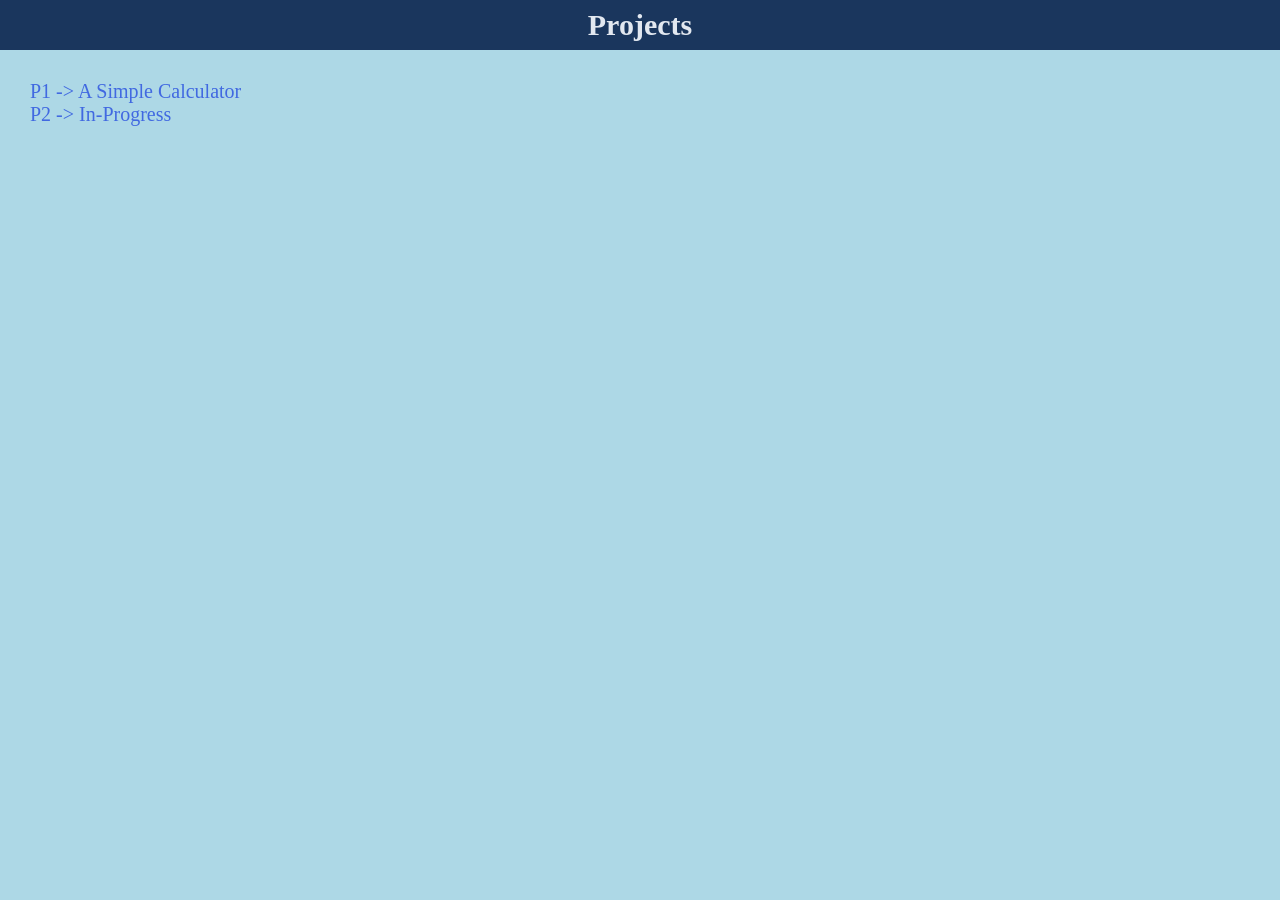
<file: index.html>
<!DOCTYPE html>
<html>

<head>
  <meta charset="UTF-8">
  <meta name="viewport" content="width=device-width, initial-scale=1">
  <title>WEB DEV LEARNING</title>
  <link rel="stylesheet" href="style.css">
</head>

<body>
  <nav>
    <div>
      <h1>Projects</h1>
    </div>
  </nav>
  <main>
    <div>
      <ol>
        <li><a href="calc/index.html">P1 -> A Simple Calculator</a></li>
        <li><a href="#">P2 -> In-Progress</a></li>
      </ol>
    </div>
  </main>


  <script src="main.js">
    main.js
  </script>
</body>

</html>
</file>
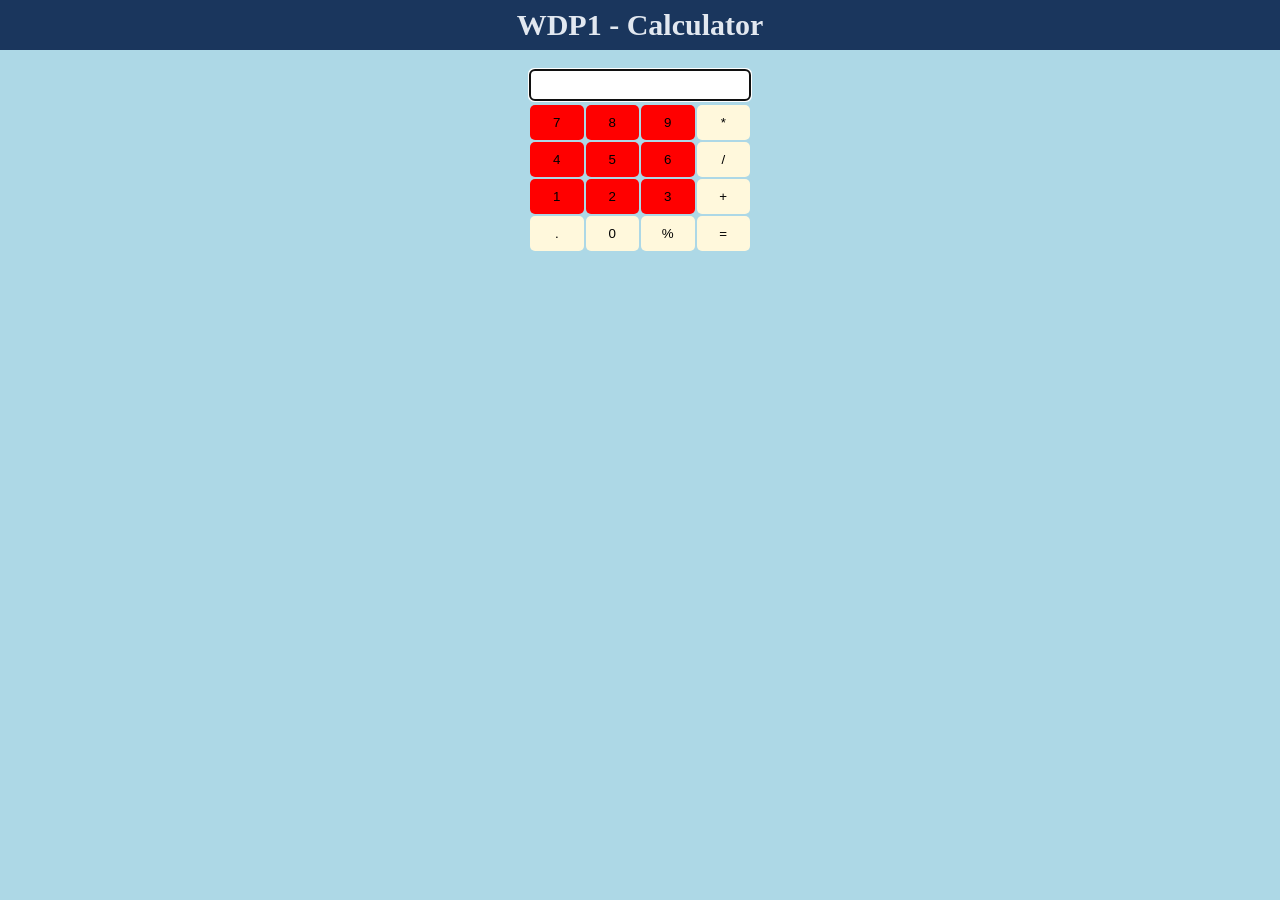
<file: calc/index.html>
<!DOCTYPE html>
<html lang="en">

<head>
  <meta charset="UTF-8">
  <meta http-equiv="X-UA-Compatible" content="IE=Edge">
  <meta name="viewport" content="width=device-width, initial-scale=1">

  <title>HTML</title>

  <!-- HTML -->


  <!-- Custom Styles -->
  <link rel="stylesheet" href="style.css">
</head>

<body>
  <nav>
    <div>
      <h1>WDP1 - Calculator</h1>
    </div>
  </nav>
  <main>
    <div>
      <input type="text" pattern="[0-9\+\-\*\/\.\% ]*" inputmode="decimal" autofocus>
      <div>
        <button class="num">7</button>
        <button class="num">8</button>
        <button class="num">9</button>
        <button>*</button>
        <button class="num">4</button>
        <button class="num">5</button>
        <button class="num">6</button>
        <button>/</button>
        <button class="num">1</button>
        <button class="num">2</button>
        <button class="num">3</button>
        <button>+</button>
        <button>.</button>
        <button>0</button>
        <button>%</button>
        <button>=</button>
        
      </div>
    </div>
  </main>




  <script src="main.js"></script>
</body>

</html>
</file>
<file: style.css>
* {
  margin: 0;
  padding: 0;
}

body {
  font-size: 15pt;
  background-color: lightblue;
}

a {
  text-decoration: none;
  color: royalblue;
}

nav div {
  display: flex;
  align-items: center;
  justify-content: center;
  background-color: #1a365d;
  color: #e2e8f0;
  margin-bottom: 20px;
  position: sticky;
  height: 50px;

}

main div{
  margin: 30px;
}
li{
  list-style-type: none;
}
</file>
<file: calc/style.css>
*{
  margin:0;
  padding: 0;
}
body {
    font-size: 15pt;
    background-color: lightblue;
}
nav{
  
}
nav div{
  display : flex;
  align-items: center;
  justify-content: center;
  background-color: #1a365d;
  color: #e2e8f0;
  margin-bottom: 20px;
  position: sticky;
  height : 50px;
  
}

main div {
  width : 220px;
  margin: auto;
}
main div div{
  display : grid;
  margin :auto;
  gap: 2px;
  grid-template-columns: repeat(4,1fr);
  
}

button{
  border-radius: 5px;
  background-color: cornsilk;
  border : 0px;
  height : 35px;
}
button:active{
  background-color: silver;
}
input{
  height: 30px;
  width: 100%;
  border: 0;
  border-radius: 5px;
  margin-bottom: 5px;
  
}

.num{
  background-color: red;
}
</file>
